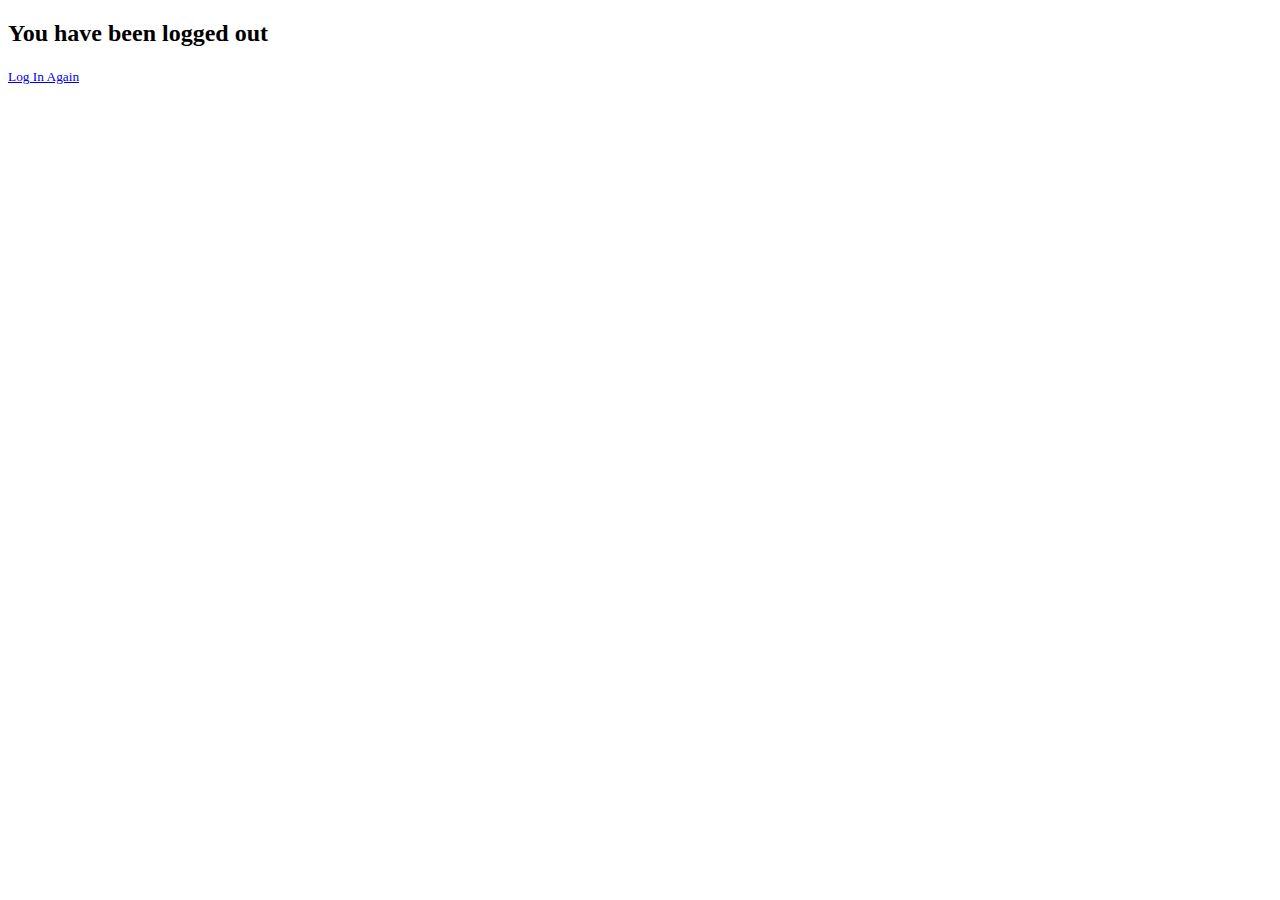
<file: users/templates/users/logout.html>
<!DOCTYPE html>
<html lang="en">
<head>
    <meta charset="UTF-8">
    <title>Title</title>
</head>
<body>
 <h2>You have been logged out</h2>
    <div class="border-top pt-3">
        <small class="text-muted">
            <a href="{% url 'login' %}">Log In Again</a>
        </small>
    </div>
</body>
</html>
</file>
